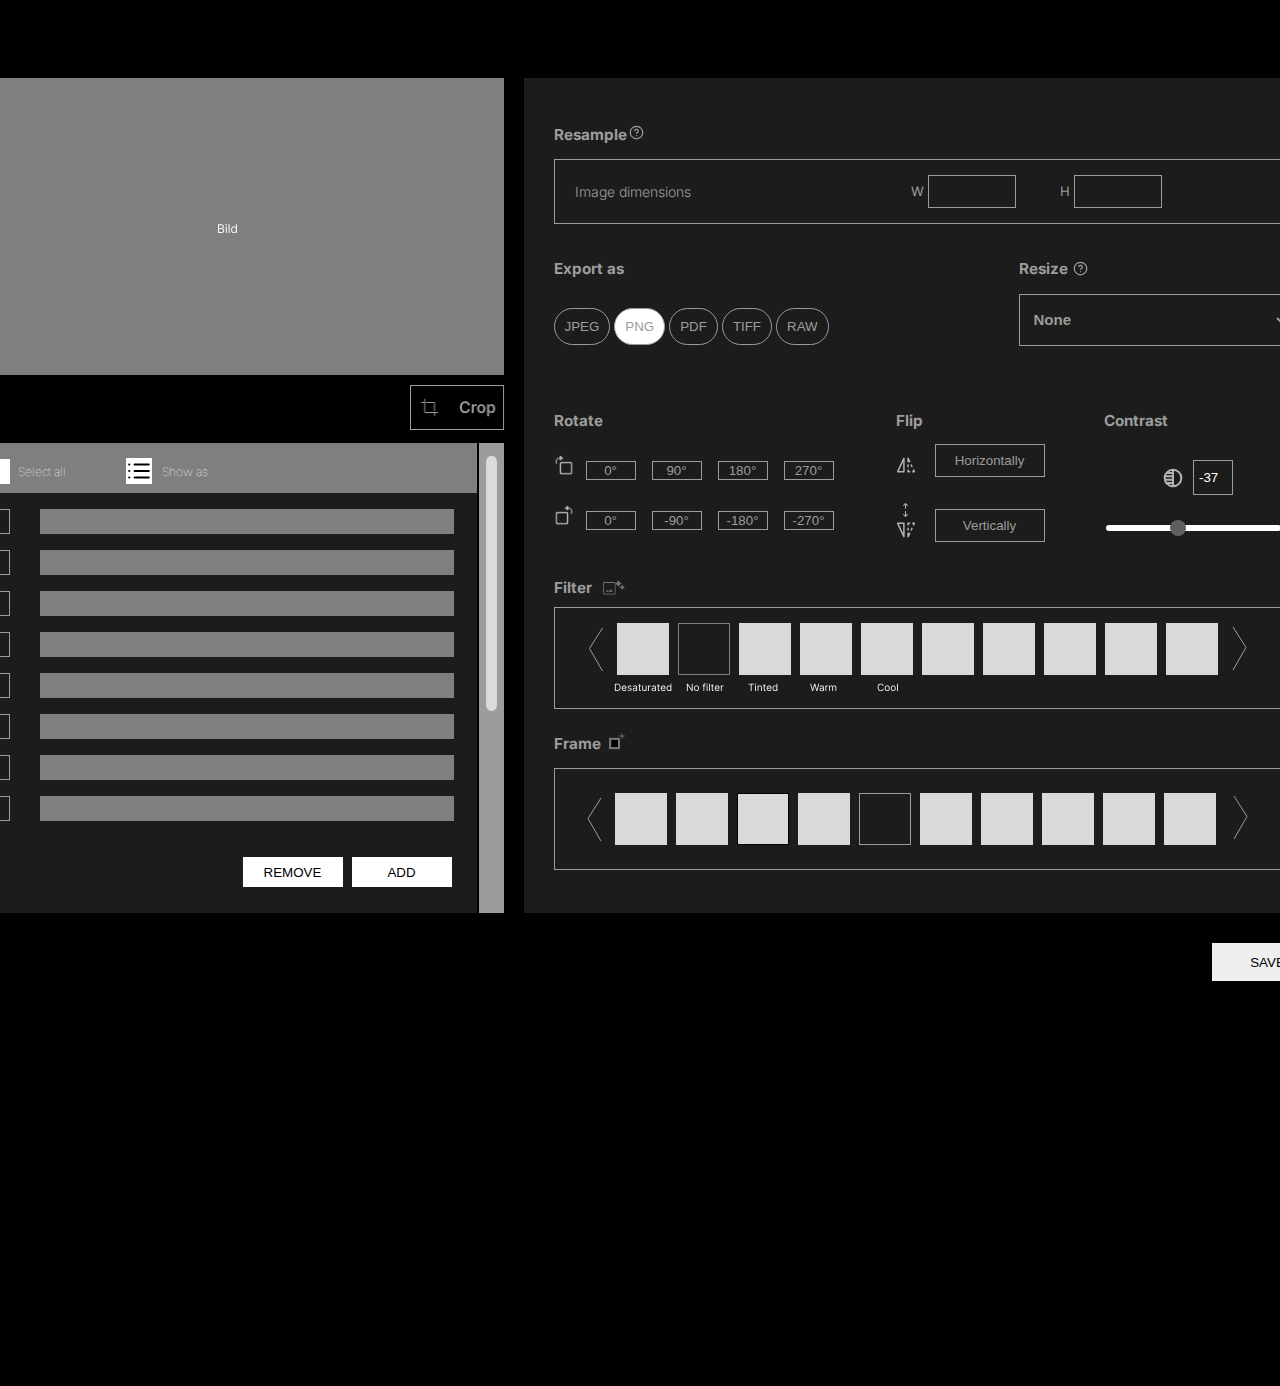
<file: site/index.html>
<!DOCTYPE html>
<html lang="en">

<head>
    <meta charset="UTF-8">
    <meta name="viewport" content="width=device-width, initial-scale=1.0">
    <title>PhotoEditor</title>
    <link rel="stylesheet" href="css/photoeditor.css">
    <link href="https://fonts.googleapis.com/css2?family=Inter:wght@400&display=swap" rel="stylesheet">
</head>

<body>
    <main class="container">
        <div class="panels">
            <section class="left-panel">
                <div class="picture-preview-box">
                    <img src="assets/image.png" alt="Image preview">
                </div>

                <img id="crop-icon" src="assets/crop.png" alt="Crop Icon">

                <div class="file-options">
                    <label>
                        <input type="checkbox" class="select-all-checkbox">
                    </label>
                    <p class="select-all">Select all</p>
                    <svg width="24" height="24" viewBox="0 0 24 24" fill="none" xmlns="http://www.w3.org/2000/svg"
                        class="show-as-b">
                        <path d="M8 6H21" stroke="black" stroke-width="2" stroke-linecap="round"
                            stroke-linejoin="round" />
                        <path d="M8 12H21" stroke="black" stroke-width="2" stroke-linecap="round"
                            stroke-linejoin="round" />
                        <path d="M8 18H21" stroke="black" stroke-width="2" stroke-linecap="round"
                            stroke-linejoin="round" />
                        <path d="M3 6H3.01" stroke="black" stroke-width="2" stroke-linecap="round"
                            stroke-linejoin="round" />
                        <path d="M3 12H3.01" stroke="black" stroke-width="2" stroke-linecap="round"
                            stroke-linejoin="round" />
                        <path d="M3 18H3.01" stroke="black" stroke-width="2" stroke-linecap="round"
                            stroke-linejoin="round" />
                    </svg>

                    <p class="show-as-p">Show as</p>
                </div>

                <div class="file-manager-box">
                    <ul class="file-list">
                        <li><label><input class="file-checkbox" type="checkbox" name="option1"><span
                                    class="file-placeholder"></span></label></li>
                        <li><label><input class="file-checkbox" type="checkbox" name="option2"><span
                                    class="file-placeholder"></span></label></li>
                        <li><label><input class="file-checkbox" type="checkbox" name="option3"><span
                                    class="file-placeholder"></span></label></li>
                        <li><label><input class="file-checkbox" type="checkbox" name="option4"><span
                                    class="file-placeholder"></span></label></li>
                        <li><label><input class="file-checkbox" type="checkbox" name="option5"><span
                                    class="file-placeholder"></span></label></li>
                        <li><label><input class="file-checkbox" type="checkbox" name="option6"><span
                                    class="file-placeholder"></span></label></li>
                        <li><label><input class="file-checkbox" type="checkbox" name="option7"><span
                                    class="file-placeholder"></span></label></li>
                        <li><label><input class="file-checkbox" type="checkbox" name="option8"><span
                                    class="file-placeholder"></span></label></li>
                    </ul>
                    <div class="file-controls">
                        <button>REMOVE</button>
                        <button>ADD</button>
                    </div>
                </div>
                <img src="assets/slide.png" alt="scrollbar" class="scroll">
            </section>

            <section class="right-panel">
                <div class="tools">
                    <div class="row1">
                        <div class="resample">
                            <h3>Resample</h3>
                            <svg width="12" height="12" viewBox="0 0 12 12" fill="none"
                                xmlns="http://www.w3.org/2000/svg" class="resample-hover">
                                <path
                                    d="M4.545 4.5C4.66255 4.16583 4.89458 3.88405 5.19998 3.70457C5.50538 3.52508 5.86445 3.45947 6.21359 3.51936C6.56273 3.57924 6.87941 3.76076 7.10754 4.03176C7.33567 4.30277 7.46053 4.64576 7.46 5C7.46 6 5.96 6.5 5.96 6.5M6 8.5H6.00549M11 6C11 8.76142 8.76142 11 6 11C3.23858 11 1 8.76142 1 6C1 3.23858 3.23858 1 6 1C8.76142 1 11 3.23858 11 6Z"
                                    stroke="#9C9C9C" stroke-linecap="round" stroke-linejoin="round" />
                            </svg>
                        </div>
                        <div class="resample-dimensions">
                            <p>Image dimensions</p>
                            <form action="#">
                                <label for="width">W</label>
                                <input type="text" id="width" name="width" class="resample-input">
                                <label for="height">H</label>
                                <input type="text" id="height" name="height" class="resample-input">
                            </form>
                        </div>
                    </div>
                    <div class="row2">
                        <div class="export">
                            <h3>Export as</h3>
                            <button class="image-format">JPEG</button>
                            <button class="png-format">PNG</button>
                            <button class="image-format">PDF</button>
                            <button class="image-format">TIFF</button>
                            <button class="image-format">RAW</button>
                        </div>
                        <div class="resize">
                            <div class="resize1">
                                <h3>Resize</h3>
                                <svg width="12" height="12" viewBox="0 0 12 12" fill="none"
                                    xmlns="http://www.w3.org/2000/svg" class="resize-hover">
                                    <path
                                        d="M4.545 4.5C4.66255 4.16583 4.89458 3.88405 5.19998 3.70457C5.50538 3.52508 5.86445 3.45947 6.21359 3.51936C6.56273 3.57924 6.87941 3.76076 7.10754 4.03176C7.33567 4.30277 7.46053 4.64576 7.46 5C7.46 6 5.96 6.5 5.96 6.5M6 8.5H6.00549M11 6C11 8.76142 8.76142 11 6 11C3.23858 11 1 8.76142 1 6C1 3.23858 3.23858 1 6 1C8.76142 1 11 3.23858 11 6Z"
                                        stroke="#9C9C9C" stroke-linecap="round" stroke-linejoin="round" />
                                </svg>
                            </div>
                            <label for="resize-drop"></label><select id="resize-drop" name="resize-drop"
                                class="resize-drop">
                                <option value="none">None</option>
                                <option value="value-1">value-1</option>
                                <option value="value-2">value-2</option>
                                <option value="value-3">value-3</option>
                                <option value="value-4">value-4</option>
                            </select>
                        </div>
                    </div>
                    <div class="row3">
                        <div class="rotate">
                            <h3>Rotate</h3>
                            <img src="assets/rotate.png" alt="rotate" class="rotate-icon1">
                            <button class="rotate-button">0&deg;</button>
                            <button class="rotate-button">90&deg;</button>
                            <button class="rotate-button">180&deg;</button>
                            <button class="rotate-button">270&deg;</button>
                            <br>
                            <img src="assets/rotate.png" alt="rotate" class="rotate-icon">
                            <button class="rotate-button">0&deg;</button>
                            <button class="rotate-button">-90&deg;</button>
                            <button class="rotate-button">-180&deg;</button>
                            <button class="rotate-button">-270&deg;</button>
                        </div>
                        <div class="flip">
                            <h3>Flip</h3>
                            <div class="flip-tools">
                                <svg width="20" height="20" viewBox="0 0 20 20" fill="none"
                                    xmlns="http://www.w3.org/2000/svg" class="flip-icon1">
                                    <path
                                        d="M16.7709 16.6667H18.3334L17.5525 15M13.6459 16.6667H12.0834V15M12.0834 9.99999V11.6667M15.2084 9.99999L15.99 11.6667M13.6459 6.66666L12.0834 3.33333V6.66666M7.91669 16.6667H1.66669L7.91669 3.33333V16.6667Z"
                                        stroke="#B3B3B3" stroke-width="1.5" stroke-linecap="round"
                                        stroke-linejoin="round" />
                                </svg>

                                <button class="flip-button">Horizontally</button>
                                <svg width="20" height="38" viewBox="0 0 20 38" fill="none"
                                    xmlns="http://www.w3.org/2000/svg" class="flip-double-icon">
                                    <path
                                        d="M16.7709 21.3333H18.3334L17.5525 23M13.6459 21.3333H12.0834V23M12.0834 28V26.3333M15.2084 28L15.99 26.3333M13.6459 31.3333L12.0834 34.6667V31.3333M7.91669 21.3333H1.66669L7.91669 34.6667V21.3333Z"
                                        stroke="#B3B3B3" stroke-width="1.5" stroke-linecap="round"
                                        stroke-linejoin="round" />
                                    <path
                                        d="M11.854 3.85401C11.8076 3.90057 11.7524 3.93751 11.6917 3.96272C11.6309 3.98793 11.5658 4.0009 11.5 4.0009C11.4343 4.0009 11.3691 3.98793 11.3084 3.96272C11.2476 3.93751 11.1925 3.90057 11.146 3.85401L10 2.70701L10 6.50001C10 6.63262 9.94734 6.75979 9.85357 6.85356C9.75981 6.94733 9.63263 7.00001 9.50002 7.00001C9.36741 7.00001 9.24024 6.94733 9.14647 6.85356C9.0527 6.75979 9.00002 6.63262 9.00002 6.50001L9.00002 2.70701L7.85402 3.85401C7.76014 3.9479 7.6328 4.00064 7.50002 4.00064C7.36725 4.00064 7.23991 3.9479 7.14602 3.85401C7.05213 3.76012 6.99939 3.63278 6.99939 3.50001C6.99939 3.36723 7.05213 3.2399 7.14602 3.14601L9.14602 1.14601C9.19247 1.09945 9.24764 1.0625 9.30839 1.0373C9.36913 1.01209 9.43425 0.999115 9.50002 0.999115C9.56579 0.999115 9.63091 1.01209 9.69166 1.0373C9.7524 1.0625 9.80758 1.09945 9.85402 1.14601L11.854 3.14601C11.9006 3.19245 11.9375 3.24763 11.9627 3.30838C11.9879 3.36912 12.0009 3.43424 12.0009 3.50001C12.0009 3.56578 11.9879 3.6309 11.9627 3.69164C11.9375 3.75239 11.9006 3.80756 11.854 3.85401ZM11.854 12.146C11.9006 12.1925 11.9375 12.2476 11.9627 12.3084C11.9879 12.3691 12.0009 12.4342 12.0009 12.5C12.0009 12.5658 11.9879 12.6309 11.9627 12.6916C11.9375 12.7524 11.9006 12.8076 11.854 12.854L9.85402 14.854C9.80758 14.9006 9.7524 14.9375 9.69166 14.9627C9.63091 14.9879 9.56579 15.0009 9.50002 15.0009C9.43425 15.0009 9.36913 14.9879 9.30839 14.9627C9.24764 14.9375 9.19247 14.9006 9.14602 14.854L7.14602 12.854C7.05213 12.7601 6.99939 12.6328 6.99939 12.5C6.99939 12.3672 7.05213 12.2399 7.14602 12.146C7.23991 12.0521 7.36725 11.9994 7.50002 11.9994C7.6328 11.9994 7.76013 12.0521 7.85402 12.146L9.00002 13.293L9.00002 9.50001C9.00002 9.3674 9.0527 9.24022 9.14647 9.14645C9.24024 9.05269 9.36741 9.00001 9.50002 9.00001C9.63263 9.00001 9.75981 9.05269 9.85357 9.14645C9.94734 9.24022 10 9.3674 10 9.50001L10 13.293L11.146 12.146C11.1925 12.0994 11.2476 12.0625 11.3084 12.0373C11.3691 12.0121 11.4343 11.9991 11.5 11.9991C11.5658 11.9991 11.6309 12.0121 11.6917 12.0373C11.7524 12.0625 11.8076 12.0994 11.854 12.146Z"
                                        fill="#B3B3B3" />
                                </svg>
                                <button class="flip-button">Vertically</button>
                            </div>
                        </div>
                        <div class="contrast">
                            <h3>Contrast</h3>
                            <div class="contrast2">
                                <svg width="20" height="20" viewBox="0 0 20 20" fill="none"
                                    xmlns="http://www.w3.org/2000/svg">
                                    <path
                                        d="M10 1.66667C5.39752 1.66667 1.66669 5.39751 1.66669 10C1.66669 14.6025 5.39752 18.3333 10 18.3333V1.66667Z"
                                        stroke="#B3B3B3" stroke-width="2" stroke-linecap="round"
                                        stroke-linejoin="round" />
                                    <path
                                        d="M10 1.66667C14.6025 1.66667 18.3333 5.39751 18.3333 10C18.3333 14.6025 14.6025 18.3333 10 18.3333V1.66667Z"
                                        stroke="#B3B3B3" stroke-width="2" stroke-linejoin="round" />
                                    <path d="M10 15H3.75004M10 11.6667H2.08337M10 8.33333H2.08337M10 5H3.75004"
                                        stroke="#B3B3B3" stroke-width="2" stroke-linecap="round"
                                        stroke-linejoin="round" />
                                </svg>
                                <label for="value"></label><input type="text" id="value" name="contrast" value="-37"
                                    class="slider-input">
                            </div>
                            <label>
                                <input type="range" min="-200" max="200" value="-37" class="slider">
                            </label>
                        </div>
                    </div>
                    <div class="filter">
                        <div class="filter-header">
                            <h3>Filter</h3>
                            <svg width="26" height="19" viewBox="0 0 26 19" fill="none"
                                xmlns="http://www.w3.org/2000/svg">
                                <path
                                    d="M18.0255 7.44085C18.1437 7.52519 18.2854 7.57046 18.4306 7.57033C18.5758 7.57019 18.7174 7.52465 18.8354 7.44009C18.9535 7.35187 19.0432 7.23112 19.0936 7.09265L19.3562 6.28498C19.4192 6.0947 19.5258 5.92176 19.6675 5.77996C19.8092 5.63815 19.982 5.53141 20.1722 5.46823L20.9943 5.20103C21.1321 5.15158 21.251 5.06006 21.334 4.9394C21.417 4.81874 21.46 4.67504 21.4569 4.52861C21.4538 4.38219 21.4048 4.24044 21.3167 4.12339C21.2287 4.00635 21.1061 3.91994 20.9663 3.87636L20.1571 3.61445C19.9667 3.55155 19.7936 3.44501 19.6516 3.30333C19.5097 3.16166 19.4028 2.98877 19.3396 2.79846L19.0724 1.97792C19.0239 1.84242 18.9346 1.72527 18.8168 1.64259C18.699 1.5599 18.5585 1.51574 18.4146 1.51618C18.2686 1.51556 18.1261 1.56083 18.0073 1.64558C17.8884 1.73034 17.7992 1.8503 17.7522 1.98852L17.4828 2.8136C17.4195 2.99826 17.3153 3.16623 17.1779 3.30492C17.0405 3.4436 16.8735 3.54942 16.6895 3.61445L15.8689 3.88014C15.7319 3.92859 15.6133 4.01858 15.5298 4.1376C15.4463 4.25661 15.402 4.39871 15.4031 4.54409C15.4042 4.68947 15.4506 4.8309 15.5359 4.94865C15.6211 5.06641 15.741 5.15463 15.8788 5.20103L16.6865 5.46369C16.8771 5.5274 17.0504 5.63465 17.1924 5.77694C17.3344 5.91924 17.4414 6.09266 17.5047 6.28347L17.7712 7.10098C17.8189 7.23723 17.9082 7.35607 18.0263 7.44009M21.864 10.4838C21.9666 10.5567 22.0894 10.5959 22.2152 10.5958C22.3423 10.5945 22.4659 10.5538 22.5688 10.4792C22.6718 10.4046 22.749 10.2999 22.7898 10.1795L22.9775 9.6027C23.0176 9.48311 23.0857 9.37335 23.1743 9.28403C23.2629 9.19471 23.3726 9.12734 23.4922 9.08798L24.0766 8.89722C24.1975 8.85578 24.3021 8.77717 24.3756 8.67263C24.4491 8.5681 24.4876 8.443 24.4857 8.31524C24.4837 8.18748 24.4414 8.06361 24.3648 7.96135C24.2882 7.85908 24.1812 7.78367 24.0592 7.7459L23.4809 7.55742C23.3613 7.51736 23.2526 7.4502 23.1633 7.36116C23.074 7.27213 23.0065 7.16365 22.9661 7.0442L22.7754 6.45832C22.7343 6.338 22.6565 6.23365 22.5528 6.16005C22.4492 6.08645 22.325 6.04734 22.1979 6.04826C22.0707 6.04919 21.9471 6.09009 21.8445 6.16518C21.742 6.24028 21.6656 6.34575 21.6263 6.46665L21.4394 7.04345C21.4008 7.16203 21.3354 7.2701 21.2482 7.35925C21.161 7.4484 21.0544 7.51622 20.9367 7.55742L20.3494 7.74893C20.2604 7.77984 20.18 7.83106 20.1143 7.89851C20.0486 7.96596 19.9996 8.0478 19.9711 8.13751C19.9426 8.22722 19.9354 8.32235 19.9501 8.41533C19.9647 8.50832 20.0009 8.5966 20.0557 8.67317C20.1306 8.77914 20.2366 8.85862 20.3584 8.90025L20.936 9.08722C21.056 9.12765 21.1649 9.1954 21.2542 9.28512C21.3435 9.37483 21.4108 9.48407 21.4507 9.60422L21.6422 10.1901C21.6837 10.3085 21.7609 10.4112 21.8633 10.4838"
                                    fill="#757575" />
                                <path
                                    d="M4.3641 15.5417C4.00613 15.5417 3.70747 15.422 3.46813 15.1826C3.22879 14.9433 3.10886 14.6444 3.10834 14.2859V4.3641C3.10834 4.00613 3.22827 3.70747 3.46813 3.46813C3.70799 3.22879 4.00665 3.10886 4.3641 3.10834H14.2867C14.6441 3.10834 14.9428 3.22827 15.1826 3.46813C15.4225 3.70799 15.5422 4.00665 15.5417 4.3641V14.2867C15.5417 14.6441 15.422 14.9428 15.1826 15.1826C14.9433 15.4225 14.6444 15.5422 14.2859 15.5417H4.3641ZM4.3641 14.7646H14.2867C14.4058 14.7646 14.5154 14.7148 14.6154 14.6154C14.7154 14.5159 14.7651 14.4061 14.7646 14.2859V4.3641C14.7646 4.24443 14.7148 4.1346 14.6154 4.03462C14.5159 3.93464 14.4061 3.8849 14.2859 3.88542H4.3641C4.24443 3.88542 4.1346 3.93515 4.03462 4.03462C3.93464 4.13409 3.8849 4.24391 3.88542 4.3641V14.2867C3.88542 14.4058 3.93515 14.5154 4.03462 14.6154C4.13409 14.7154 4.24365 14.7651 4.36333 14.7646M5.82813 12.8219H12.9415L10.7447 9.89227L8.71266 12.4629L7.35276 10.8193L5.82813 12.8219Z"
                                    fill="#757575" />
                            </svg>
                        </div>
                        <div class="filter-toolbox">
                            <svg width="659" height="69" viewBox="0 0 659 69" fill="none"
                                xmlns="http://www.w3.org/2000/svg">
                                <rect x="29" width="52" height="52" fill="#D9D9D9" />
                                <rect x="273" width="52" height="52" fill="#D9D9D9" />
                                <rect x="334" width="52" height="52" fill="#D9D9D9" />
                                <rect x="151" width="52" height="52" fill="#D9D9D9" />
                                <rect x="395" width="52" height="52" fill="#D9D9D9" />
                                <rect x="517" width="52" height="52" fill="#D9D9D9" />
                                <rect x="212" width="52" height="52" fill="#D9D9D9" />
                                <rect x="456" width="52" height="52" fill="#D9D9D9" />
                                <rect x="578" width="52" height="52" fill="#D9D9D9" />
                                <rect x="90.5" y="0.5" width="51" height="51" stroke="#7F7F7F" />
                                <path d="M14.5 5L1.5 25.5L14.5 48" stroke="#9C9C9C" />
                                <path d="M645 4L658 24.5L645 47" stroke="#9C9C9C" />
                                <path
                                    d="M29.125 68H26.8807V60.7273H29.2244C29.9299 60.7273 30.5336 60.8729 31.0355 61.1641C31.5374 61.4529 31.9221 61.8684 32.1896 62.4105C32.4571 62.9503 32.5909 63.5966 32.5909 64.3494C32.5909 65.107 32.456 65.7592 32.1861 66.3061C31.9162 66.8506 31.5232 67.2696 31.0071 67.5632C30.491 67.8544 29.8636 68 29.125 68ZM27.7614 67.2188H29.0682C29.6695 67.2188 30.1679 67.1027 30.5632 66.8707C30.9586 66.6387 31.2533 66.3085 31.4474 65.88C31.6416 65.4515 31.7386 64.9413 31.7386 64.3494C31.7386 63.7623 31.6428 63.2569 31.451 62.8331C31.2592 62.407 30.9728 62.0803 30.5916 61.853C30.2105 61.6233 29.7358 61.5085 29.1676 61.5085H27.7614V67.2188ZM36.2415 68.1136C35.7159 68.1136 35.2625 67.9976 34.8814 67.7656C34.5026 67.5312 34.2102 67.2045 34.0043 66.7855C33.8007 66.3641 33.6989 65.8741 33.6989 65.3153C33.6989 64.7566 33.8007 64.2642 34.0043 63.8381C34.2102 63.4096 34.4967 63.0758 34.8636 62.8366C35.233 62.5952 35.6638 62.4744 36.1562 62.4744C36.4403 62.4744 36.7209 62.5218 36.9979 62.6165C37.2749 62.7112 37.527 62.8651 37.7543 63.0781C37.9815 63.2888 38.1626 63.5682 38.2976 63.9162C38.4325 64.2642 38.5 64.6927 38.5 65.2017V65.5568H34.2955V64.8324H37.6477C37.6477 64.5246 37.5862 64.25 37.4631 64.0085C37.3423 63.767 37.1695 63.5765 36.9446 63.4368C36.7221 63.2971 36.4593 63.2273 36.1562 63.2273C35.8224 63.2273 35.5336 63.3101 35.2898 63.4759C35.0483 63.6392 34.8625 63.8523 34.7322 64.1151C34.602 64.3778 34.5369 64.6596 34.5369 64.9602V65.4432C34.5369 65.8551 34.608 66.2043 34.75 66.4908C34.8944 66.7749 35.0945 66.9915 35.3501 67.1406C35.6058 67.2874 35.9029 67.3608 36.2415 67.3608C36.4616 67.3608 36.6605 67.33 36.8381 67.2685C37.018 67.2045 37.1731 67.1098 37.3033 66.9844C37.4335 66.8565 37.5341 66.6979 37.6051 66.5085L38.4148 66.7358C38.3295 67.0104 38.1863 67.2519 37.9851 67.4602C37.7839 67.6662 37.5353 67.8272 37.2393 67.9432C36.9434 68.0568 36.6108 68.1136 36.2415 68.1136ZM43.6385 63.767L42.8857 63.9801C42.8383 63.8546 42.7685 63.7327 42.6761 63.6143C42.5862 63.4936 42.4631 63.3942 42.3068 63.3161C42.1506 63.2379 41.9505 63.1989 41.7067 63.1989C41.3729 63.1989 41.0947 63.2758 40.8722 63.4297C40.652 63.5812 40.5419 63.7741 40.5419 64.0085C40.5419 64.2169 40.6177 64.3814 40.7692 64.5021C40.9207 64.6229 41.1574 64.7235 41.4794 64.804L42.2891 65.0028C42.7768 65.1212 43.1402 65.3023 43.3793 65.5462C43.6184 65.7876 43.7379 66.099 43.7379 66.4801C43.7379 66.7926 43.648 67.072 43.468 67.3182C43.2905 67.5644 43.0419 67.7585 42.7223 67.9006C42.4027 68.0426 42.031 68.1136 41.6072 68.1136C41.0509 68.1136 40.5904 67.9929 40.2259 67.7514C39.8613 67.5099 39.6304 67.1572 39.5334 66.6932L40.3288 66.4943C40.4046 66.7879 40.5478 67.008 40.7585 67.1548C40.9716 67.3016 41.2498 67.375 41.593 67.375C41.9837 67.375 42.2938 67.2921 42.5234 67.1264C42.7554 66.9583 42.8714 66.7571 42.8714 66.5227C42.8714 66.3333 42.8052 66.1747 42.6726 66.0469C42.54 65.9167 42.3364 65.8196 42.0618 65.7557L41.1527 65.5426C40.6532 65.4242 40.2862 65.2408 40.0518 64.9922C39.8198 64.7412 39.7038 64.4276 39.7038 64.0511C39.7038 63.7434 39.7902 63.4711 39.9631 63.2344C40.1383 62.9976 40.3762 62.8118 40.6768 62.6768C40.9799 62.5419 41.3232 62.4744 41.7067 62.4744C42.2464 62.4744 42.6702 62.5928 42.978 62.8295C43.2881 63.0663 43.5083 63.3788 43.6385 63.767ZM46.6046 68.1278C46.2589 68.1278 45.9453 68.0627 45.6635 67.9325C45.3818 67.8 45.1581 67.6094 44.9924 67.3608C44.8266 67.1098 44.7438 66.8068 44.7438 66.4517C44.7438 66.1392 44.8053 65.8859 44.9284 65.6918C45.0516 65.4953 45.2161 65.3414 45.4221 65.2301C45.628 65.1188 45.8553 65.036 46.1039 64.9815C46.3548 64.9247 46.6069 64.8797 46.8603 64.8466C47.1917 64.804 47.4604 64.772 47.6664 64.7507C47.8747 64.727 48.0262 64.688 48.1209 64.6335C48.218 64.5791 48.2665 64.4844 48.2665 64.3494V64.321C48.2665 63.9706 48.1706 63.6984 47.9789 63.5043C47.7895 63.3101 47.5018 63.2131 47.1159 63.2131C46.7158 63.2131 46.4022 63.3007 46.1749 63.4759C45.9476 63.651 45.7878 63.8381 45.6955 64.0369L44.9 63.7528C45.0421 63.4214 45.2315 63.1634 45.4682 62.9787C45.7073 62.7917 45.9677 62.6615 46.2495 62.5881C46.5336 62.5123 46.8129 62.4744 47.0875 62.4744C47.2627 62.4744 47.464 62.4957 47.6912 62.5384C47.9209 62.5786 48.1422 62.6626 48.3553 62.7905C48.5707 62.9183 48.7495 63.1113 48.8915 63.3693C49.0336 63.6274 49.1046 63.973 49.1046 64.4062V68H48.2665V67.2614H48.2239C48.1671 67.3797 48.0724 67.5064 47.9398 67.6413C47.8072 67.7763 47.6309 67.8911 47.4107 67.9858C47.1905 68.0805 46.9218 68.1278 46.6046 68.1278ZM46.7324 67.375C47.0639 67.375 47.3432 67.3099 47.5705 67.1797C47.8001 67.0495 47.973 66.8814 48.089 66.6754C48.2073 66.4695 48.2665 66.2528 48.2665 66.0256V65.2585C48.231 65.3011 48.1529 65.3402 48.0321 65.3757C47.9138 65.4089 47.7765 65.4384 47.6202 65.4645C47.4663 65.4882 47.316 65.5095 47.1692 65.5284C47.0248 65.545 46.9076 65.5592 46.8176 65.571C46.5998 65.5994 46.3962 65.6456 46.2069 65.7095C46.0198 65.7711 45.8683 65.8646 45.7523 65.9901C45.6387 66.1132 45.5819 66.2812 45.5819 66.4943C45.5819 66.7855 45.6896 67.0057 45.905 67.1548C46.1228 67.3016 46.3986 67.375 46.7324 67.375ZM53.0064 62.5455V63.2557H50.1797V62.5455H53.0064ZM51.0036 61.2386H51.8416V66.4375C51.8416 66.6742 51.8759 66.8518 51.9446 66.9702C52.0156 67.0862 52.1056 67.1643 52.2145 67.2045C52.3258 67.2424 52.4429 67.2614 52.5661 67.2614C52.6584 67.2614 52.7341 67.2566 52.7933 67.2472C52.8525 67.2353 52.8999 67.2259 52.9354 67.2188L53.1058 67.9716C53.049 67.9929 52.9697 68.0142 52.8679 68.0355C52.7661 68.0592 52.6371 68.071 52.4808 68.071C52.2441 68.071 52.0121 68.0201 51.7848 67.9183C51.5599 67.8165 51.3729 67.6615 51.2237 67.4531C51.0769 67.2448 51.0036 66.982 51.0036 66.6648V61.2386ZM57.7045 65.7699V62.5455H58.5426V68H57.7045V67.0767H57.6477C57.5199 67.3537 57.321 67.5893 57.0511 67.7834C56.7813 67.9751 56.4403 68.071 56.0284 68.071C55.6875 68.071 55.3845 67.9964 55.1193 67.8473C54.8542 67.6958 54.6458 67.4685 54.4943 67.1655C54.3428 66.8601 54.267 66.4754 54.267 66.0114V62.5455H55.1051V65.9545C55.1051 66.3523 55.2164 66.6695 55.4389 66.9062C55.6638 67.143 55.9503 67.2614 56.2983 67.2614C56.5066 67.2614 56.7185 67.2081 56.9339 67.1016C57.1518 66.995 57.334 66.8317 57.4808 66.6115C57.63 66.3913 57.7045 66.1108 57.7045 65.7699ZM60.0776 68V62.5455H60.8873V63.3693H60.9441C61.0435 63.0994 61.2234 62.8804 61.4838 62.7124C61.7443 62.5443 62.0378 62.4602 62.3645 62.4602C62.4261 62.4602 62.503 62.4614 62.5953 62.4638C62.6877 62.4661 62.7575 62.4697 62.8049 62.4744V63.3267C62.7765 63.3196 62.7114 63.3089 62.6096 63.2947C62.5101 63.2782 62.4048 63.2699 62.2935 63.2699C62.0284 63.2699 61.7916 63.3255 61.5833 63.4368C61.3773 63.5457 61.214 63.6972 61.0932 63.8913C60.9748 64.0831 60.9157 64.3021 60.9157 64.5483V68H60.0776ZM65.4034 68.1278C65.0578 68.1278 64.7441 68.0627 64.4624 67.9325C64.1806 67.8 63.9569 67.6094 63.7912 67.3608C63.6255 67.1098 63.5426 66.8068 63.5426 66.4517C63.5426 66.1392 63.6042 65.8859 63.7273 65.6918C63.8504 65.4953 64.0149 65.3414 64.2209 65.2301C64.4268 65.1188 64.6541 65.036 64.9027 64.9815C65.1536 64.9247 65.4058 64.8797 65.6591 64.8466C65.9905 64.804 66.2592 64.772 66.4652 64.7507C66.6735 64.727 66.825 64.688 66.9197 64.6335C67.0168 64.5791 67.0653 64.4844 67.0653 64.3494V64.321C67.0653 63.9706 66.9695 63.6984 66.7777 63.5043C66.5883 63.3101 66.3007 63.2131 65.9148 63.2131C65.5147 63.2131 65.201 63.3007 64.9737 63.4759C64.7464 63.651 64.5866 63.8381 64.4943 64.0369L63.6989 63.7528C63.8409 63.4214 64.0303 63.1634 64.267 62.9787C64.5062 62.7917 64.7666 62.6615 65.0483 62.5881C65.3324 62.5123 65.6117 62.4744 65.8864 62.4744C66.0616 62.4744 66.2628 62.4957 66.4901 62.5384C66.7197 62.5786 66.9411 62.6626 67.1541 62.7905C67.3696 62.9183 67.5483 63.1113 67.6903 63.3693C67.8324 63.6274 67.9034 63.973 67.9034 64.4062V68H67.0653V67.2614H67.0227C66.9659 67.3797 66.8712 67.5064 66.7386 67.6413C66.6061 67.7763 66.4297 67.8911 66.2095 67.9858C65.9893 68.0805 65.7206 68.1278 65.4034 68.1278ZM65.5312 67.375C65.8627 67.375 66.142 67.3099 66.3693 67.1797C66.599 67.0495 66.7718 66.8814 66.8878 66.6754C67.0062 66.4695 67.0653 66.2528 67.0653 66.0256V65.2585C67.0298 65.3011 66.9517 65.3402 66.831 65.3757C66.7126 65.4089 66.5753 65.4384 66.419 65.4645C66.2652 65.4882 66.1148 65.5095 65.968 65.5284C65.8236 65.545 65.7064 65.5592 65.6165 65.571C65.3987 65.5994 65.1951 65.6456 65.0057 65.7095C64.8187 65.7711 64.6671 65.8646 64.5511 65.9901C64.4375 66.1132 64.3807 66.2812 64.3807 66.4943C64.3807 66.7855 64.4884 67.0057 64.7038 67.1548C64.9216 67.3016 65.1974 67.375 65.5312 67.375ZM71.8052 62.5455V63.2557H68.9785V62.5455H71.8052ZM69.8024 61.2386H70.6404V66.4375C70.6404 66.6742 70.6748 66.8518 70.7434 66.9702C70.8145 67.0862 70.9044 67.1643 71.0133 67.2045C71.1246 67.2424 71.2418 67.2614 71.3649 67.2614C71.4572 67.2614 71.533 67.2566 71.5922 67.2472C71.6513 67.2353 71.6987 67.2259 71.7342 67.2188L71.9047 67.9716C71.8478 67.9929 71.7685 68.0142 71.6667 68.0355C71.5649 68.0592 71.4359 68.071 71.2797 68.071C71.0429 68.071 70.8109 68.0201 70.5836 67.9183C70.3587 67.8165 70.1717 67.6615 70.0225 67.4531C69.8758 67.2448 69.8024 66.982 69.8024 66.6648V61.2386ZM75.2942 68.1136C74.7686 68.1136 74.3153 67.9976 73.9341 67.7656C73.5553 67.5312 73.263 67.2045 73.057 66.7855C72.8534 66.3641 72.7516 65.8741 72.7516 65.3153C72.7516 64.7566 72.8534 64.2642 73.057 63.8381C73.263 63.4096 73.5494 63.0758 73.9164 62.8366C74.2857 62.5952 74.7166 62.4744 75.209 62.4744C75.4931 62.4744 75.7736 62.5218 76.0506 62.6165C76.3276 62.7112 76.5797 62.8651 76.807 63.0781C77.0343 63.2888 77.2154 63.5682 77.3503 63.9162C77.4853 64.2642 77.5527 64.6927 77.5527 65.2017V65.5568H73.3482V64.8324H76.7005C76.7005 64.5246 76.6389 64.25 76.5158 64.0085C76.3951 63.767 76.2222 63.5765 75.9973 63.4368C75.7748 63.2971 75.512 63.2273 75.209 63.2273C74.8752 63.2273 74.5864 63.3101 74.3425 63.4759C74.101 63.6392 73.9152 63.8523 73.785 64.1151C73.6548 64.3778 73.5897 64.6596 73.5897 64.9602V65.4432C73.5897 65.8551 73.6607 66.2043 73.8027 66.4908C73.9471 66.7749 74.1472 66.9915 74.4029 67.1406C74.6586 67.2874 74.9557 67.3608 75.2942 67.3608C75.5144 67.3608 75.7132 67.33 75.8908 67.2685C76.0707 67.2045 76.2258 67.1098 76.356 66.9844C76.4862 66.8565 76.5868 66.6979 76.6578 66.5085L77.4675 66.7358C77.3823 67.0104 77.2391 67.2519 77.0378 67.4602C76.8366 67.6662 76.588 67.8272 76.2921 67.9432C75.9962 68.0568 75.6635 68.1136 75.2942 68.1136ZM80.8873 68.1136C80.4327 68.1136 80.0314 67.9988 79.6834 67.7692C79.3354 67.5372 79.0632 67.2105 78.8667 66.7891C78.6702 66.3653 78.5719 65.8646 78.5719 65.2869C78.5719 64.714 78.6702 64.2169 78.8667 63.7955C79.0632 63.3741 79.3366 63.0485 79.687 62.8189C80.0373 62.5893 80.4422 62.4744 80.9015 62.4744C81.2566 62.4744 81.5371 62.5336 81.7431 62.652C81.9514 62.768 82.11 62.9006 82.2189 63.0497C82.3302 63.1965 82.4166 63.3172 82.4782 63.4119H82.5492V60.7273H83.3873V68H82.5776V67.1619H82.4782C82.4166 67.2614 82.329 67.3868 82.2154 67.5384C82.1017 67.6875 81.9396 67.8213 81.7289 67.9396C81.5182 68.0556 81.2376 68.1136 80.8873 68.1136ZM81.0009 67.3608C81.3371 67.3608 81.6212 67.2732 81.8532 67.098C82.0852 66.9205 82.2615 66.6754 82.3823 66.3629C82.503 66.0481 82.5634 65.6847 82.5634 65.2727C82.5634 64.8655 82.5042 64.5092 82.3858 64.2038C82.2675 63.8961 82.0923 63.657 81.8603 63.4865C81.6283 63.3137 81.3418 63.2273 81.0009 63.2273C80.6458 63.2273 80.3498 63.3184 80.1131 63.5007C79.8787 63.6806 79.7024 63.9257 79.584 64.2358C79.468 64.5436 79.41 64.8892 79.41 65.2727C79.41 65.661 79.4692 66.0137 79.5875 66.331C79.7083 66.6458 79.8858 66.8968 80.1202 67.0838C80.3569 67.2685 80.6505 67.3608 81.0009 67.3608Z"
                                    fill="white" />
                                <path
                                    d="M104.648 60.7273V68H103.795L99.8324 62.2898H99.7614V68H98.8807V60.7273H99.733L103.71 66.4517H103.781V60.7273H104.648ZM108.512 68.1136C108.02 68.1136 107.588 67.9964 107.216 67.7621C106.847 67.5277 106.558 67.1998 106.35 66.7784C106.144 66.357 106.041 65.8646 106.041 65.3011C106.041 64.733 106.144 64.237 106.35 63.8132C106.558 63.3894 106.847 63.0604 107.216 62.826C107.588 62.5916 108.02 62.4744 108.512 62.4744C109.005 62.4744 109.436 62.5916 109.805 62.826C110.177 63.0604 110.465 63.3894 110.671 63.8132C110.88 64.237 110.984 64.733 110.984 65.3011C110.984 65.8646 110.88 66.357 110.671 66.7784C110.465 67.1998 110.177 67.5277 109.805 67.7621C109.436 67.9964 109.005 68.1136 108.512 68.1136ZM108.512 67.3608C108.886 67.3608 109.194 67.2649 109.436 67.0732C109.677 66.8814 109.856 66.6293 109.972 66.3168C110.088 66.0043 110.146 65.6657 110.146 65.3011C110.146 64.9366 110.088 64.5968 109.972 64.282C109.856 63.9671 109.677 63.7126 109.436 63.5185C109.194 63.3243 108.886 63.2273 108.512 63.2273C108.138 63.2273 107.83 63.3243 107.589 63.5185C107.347 63.7126 107.169 63.9671 107.053 64.282C106.937 64.5968 106.879 64.9366 106.879 65.3011C106.879 65.6657 106.937 66.0043 107.053 66.3168C107.169 66.6293 107.347 66.8814 107.589 67.0732C107.83 67.2649 108.138 67.3608 108.512 67.3608ZM117.505 62.5455V63.2557H114.564V62.5455H117.505ZM115.445 68V61.7926C115.445 61.4801 115.518 61.2197 115.665 61.0114C115.812 60.803 116.002 60.6468 116.237 60.5426C116.471 60.4384 116.719 60.3864 116.979 60.3864C117.185 60.3864 117.353 60.4029 117.483 60.4361C117.614 60.4692 117.711 60.5 117.775 60.5284L117.533 61.2528C117.49 61.2386 117.431 61.2209 117.355 61.1996C117.282 61.1783 117.185 61.1676 117.064 61.1676C116.787 61.1676 116.587 61.2375 116.464 61.3771C116.343 61.5168 116.283 61.7216 116.283 61.9915V68H115.445ZM118.679 68V62.5455H119.517V68H118.679ZM119.105 61.6364C118.942 61.6364 118.801 61.5807 118.683 61.4695C118.567 61.3582 118.509 61.2244 118.509 61.0682C118.509 60.9119 118.567 60.7782 118.683 60.6669C118.801 60.5556 118.942 60.5 119.105 60.5C119.269 60.5 119.408 60.5556 119.524 60.6669C119.643 60.7782 119.702 60.9119 119.702 61.0682C119.702 61.2244 119.643 61.3582 119.524 61.4695C119.408 61.5807 119.269 61.6364 119.105 61.6364ZM121.89 60.7273V68H121.052V60.7273H121.89ZM125.797 62.5455V63.2557H122.971V62.5455H125.797ZM123.795 61.2386H124.633V66.4375C124.633 66.6742 124.667 66.8518 124.736 66.9702C124.807 67.0862 124.897 67.1643 125.006 67.2045C125.117 67.2424 125.234 67.2614 125.357 67.2614C125.449 67.2614 125.525 67.2566 125.584 67.2472C125.644 67.2353 125.691 67.2259 125.726 67.2188L125.897 67.9716C125.84 67.9929 125.761 68.0142 125.659 68.0355C125.557 68.0592 125.428 68.071 125.272 68.071C125.035 68.071 124.803 68.0201 124.576 67.9183C124.351 67.8165 124.164 67.6615 124.015 67.4531C123.868 67.2448 123.795 66.982 123.795 66.6648V61.2386ZM129.286 68.1136C128.761 68.1136 128.307 67.9976 127.926 67.7656C127.548 67.5312 127.255 67.2045 127.049 66.7855C126.846 66.3641 126.744 65.8741 126.744 65.3153C126.744 64.7566 126.846 64.2642 127.049 63.8381C127.255 63.4096 127.542 63.0758 127.909 62.8366C128.278 62.5952 128.709 62.4744 129.201 62.4744C129.485 62.4744 129.766 62.5218 130.043 62.6165C130.32 62.7112 130.572 62.8651 130.799 63.0781C131.026 63.2888 131.208 63.5682 131.343 63.9162C131.477 64.2642 131.545 64.6927 131.545 65.2017V65.5568H127.34V64.8324H130.693C130.693 64.5246 130.631 64.25 130.508 64.0085C130.387 63.767 130.214 63.5765 129.99 63.4368C129.767 63.2971 129.504 63.2273 129.201 63.2273C128.867 63.2273 128.579 63.3101 128.335 63.4759C128.093 63.6392 127.907 63.8523 127.777 64.1151C127.647 64.3778 127.582 64.6596 127.582 64.9602V65.4432C127.582 65.8551 127.653 66.2043 127.795 66.4908C127.939 66.7749 128.139 66.9915 128.395 67.1406C128.651 67.2874 128.948 67.3608 129.286 67.3608C129.507 67.3608 129.705 67.33 129.883 67.2685C130.063 67.2045 130.218 67.1098 130.348 66.9844C130.478 66.8565 130.579 66.6979 130.65 66.5085L131.46 66.7358C131.374 67.0104 131.231 67.2519 131.03 67.4602C130.829 67.6662 130.58 67.8272 130.284 67.9432C129.988 68.0568 129.656 68.1136 129.286 68.1136ZM132.82 68V62.5455H133.629V63.3693H133.686C133.786 63.0994 133.966 62.8804 134.226 62.7124C134.486 62.5443 134.78 62.4602 135.107 62.4602C135.168 62.4602 135.245 62.4614 135.338 62.4638C135.43 62.4661 135.5 62.4697 135.547 62.4744V63.3267C135.519 63.3196 135.454 63.3089 135.352 63.2947C135.252 63.2782 135.147 63.2699 135.036 63.2699C134.771 63.2699 134.534 63.3255 134.325 63.4368C134.119 63.5457 133.956 63.6972 133.835 63.8913C133.717 64.0831 133.658 64.3021 133.658 64.5483V68H132.82Z"
                                    fill="white" />
                                <path
                                    d="M160.483 61.5085V60.7273H165.938V61.5085H163.651V68H162.77V61.5085H160.483ZM167.183 68V62.5455H168.021V68H167.183ZM167.609 61.6364C167.446 61.6364 167.305 61.5807 167.187 61.4695C167.071 61.3582 167.013 61.2244 167.013 61.0682C167.013 60.9119 167.071 60.7782 167.187 60.6669C167.305 60.5556 167.446 60.5 167.609 60.5C167.773 60.5 167.912 60.5556 168.028 60.6669C168.147 60.7782 168.206 60.9119 168.206 61.0682C168.206 61.2244 168.147 61.3582 168.028 61.4695C167.912 61.5807 167.773 61.6364 167.609 61.6364ZM170.394 64.7188V68H169.556V62.5455H170.366V63.3977H170.437C170.565 63.1207 170.759 62.8982 171.019 62.7301C171.28 62.5597 171.616 62.4744 172.028 62.4744C172.397 62.4744 172.72 62.5502 172.997 62.7017C173.274 62.8509 173.49 63.0781 173.643 63.3835C173.797 63.6866 173.874 64.0701 173.874 64.5341V68H173.036V64.5909C173.036 64.1624 172.925 63.8286 172.702 63.5895C172.48 63.348 172.174 63.2273 171.786 63.2273C171.519 63.2273 171.28 63.2853 171.069 63.4013C170.861 63.5173 170.696 63.6866 170.575 63.9091C170.455 64.1316 170.394 64.4015 170.394 64.7188ZM177.778 62.5455V63.2557H174.951V62.5455H177.778ZM175.775 61.2386H176.613V66.4375C176.613 66.6742 176.647 66.8518 176.716 66.9702C176.787 67.0862 176.877 67.1643 176.986 67.2045C177.097 67.2424 177.214 67.2614 177.338 67.2614C177.43 67.2614 177.506 67.2566 177.565 67.2472C177.624 67.2353 177.671 67.2259 177.707 67.2188L177.877 67.9716C177.82 67.9929 177.741 68.0142 177.639 68.0355C177.538 68.0592 177.409 68.071 177.252 68.071C177.016 68.071 176.784 68.0201 176.556 67.9183C176.331 67.8165 176.144 67.6615 175.995 67.4531C175.848 67.2448 175.775 66.982 175.775 66.6648V61.2386ZM181.267 68.1136C180.741 68.1136 180.288 67.9976 179.907 67.7656C179.528 67.5312 179.236 67.2045 179.03 66.7855C178.826 66.3641 178.724 65.8741 178.724 65.3153C178.724 64.7566 178.826 64.2642 179.03 63.8381C179.236 63.4096 179.522 63.0758 179.889 62.8366C180.258 62.5952 180.689 62.4744 181.182 62.4744C181.466 62.4744 181.746 62.5218 182.023 62.6165C182.3 62.7112 182.552 62.8651 182.78 63.0781C183.007 63.2888 183.188 63.5682 183.323 63.9162C183.458 64.2642 183.525 64.6927 183.525 65.2017V65.5568H179.321V64.8324H182.673C182.673 64.5246 182.612 64.25 182.488 64.0085C182.368 63.767 182.195 63.5765 181.97 63.4368C181.747 63.2971 181.485 63.2273 181.182 63.2273C180.848 63.2273 180.559 63.3101 180.315 63.4759C180.074 63.6392 179.888 63.8523 179.758 64.1151C179.627 64.3778 179.562 64.6596 179.562 64.9602V65.4432C179.562 65.8551 179.633 66.2043 179.775 66.4908C179.92 66.7749 180.12 66.9915 180.376 67.1406C180.631 67.2874 180.928 67.3608 181.267 67.3608C181.487 67.3608 181.686 67.33 181.863 67.2685C182.043 67.2045 182.198 67.1098 182.329 66.9844C182.459 66.8565 182.559 66.6979 182.631 66.5085L183.44 66.7358C183.355 67.0104 183.212 67.2519 183.01 67.4602C182.809 67.6662 182.561 67.8272 182.265 67.9432C181.969 68.0568 181.636 68.1136 181.267 68.1136ZM186.86 68.1136C186.405 68.1136 186.004 67.9988 185.656 67.7692C185.308 67.5372 185.036 67.2105 184.839 66.7891C184.643 66.3653 184.545 65.8646 184.545 65.2869C184.545 64.714 184.643 64.2169 184.839 63.7955C185.036 63.3741 185.309 63.0485 185.66 62.8189C186.01 62.5893 186.415 62.4744 186.874 62.4744C187.229 62.4744 187.51 62.5336 187.716 62.652C187.924 62.768 188.083 62.9006 188.192 63.0497C188.303 63.1965 188.389 63.3172 188.451 63.4119H188.522V60.7273H189.36V68H188.55V67.1619H188.451C188.389 67.2614 188.302 67.3868 188.188 67.5384C188.074 67.6875 187.912 67.8213 187.702 67.9396C187.491 68.0556 187.21 68.1136 186.86 68.1136ZM186.974 67.3608C187.31 67.3608 187.594 67.2732 187.826 67.098C188.058 66.9205 188.234 66.6754 188.355 66.3629C188.476 66.0481 188.536 65.6847 188.536 65.2727C188.536 64.8655 188.477 64.5092 188.358 64.2038C188.24 63.8961 188.065 63.657 187.833 63.4865C187.601 63.3137 187.314 63.2273 186.974 63.2273C186.618 63.2273 186.323 63.3184 186.086 63.5007C185.851 63.6806 185.675 63.9257 185.557 64.2358C185.441 64.5436 185.383 64.8892 185.383 65.2727C185.383 65.661 185.442 66.0137 185.56 66.331C185.681 66.6458 185.858 66.8968 186.093 67.0838C186.33 67.2685 186.623 67.3608 186.974 67.3608Z"
                                    fill="white" />
                                <path
                                    d="M224.202 68L222.213 60.7273H223.108L224.628 66.6506H224.699L226.247 60.7273H227.241L228.79 66.6506H228.861L230.381 60.7273H231.276L229.287 68H228.378L226.773 62.2045H226.716L225.111 68H224.202ZM233.357 68.1278C233.011 68.1278 232.697 68.0627 232.415 67.9325C232.134 67.8 231.91 67.6094 231.744 67.3608C231.579 67.1098 231.496 66.8068 231.496 66.4517C231.496 66.1392 231.557 65.8859 231.68 65.6918C231.804 65.4953 231.968 65.3414 232.174 65.2301C232.38 65.1188 232.607 65.036 232.856 64.9815C233.107 64.9247 233.359 64.8797 233.612 64.8466C233.944 64.804 234.212 64.772 234.418 64.7507C234.627 64.727 234.778 64.688 234.873 64.6335C234.97 64.5791 235.018 64.4844 235.018 64.3494V64.321C235.018 63.9706 234.923 63.6984 234.731 63.5043C234.541 63.3101 234.254 63.2131 233.868 63.2131C233.468 63.2131 233.154 63.3007 232.927 63.4759C232.7 63.651 232.54 63.8381 232.447 64.0369L231.652 63.7528C231.794 63.4214 231.983 63.1634 232.22 62.9787C232.459 62.7917 232.72 62.6615 233.001 62.5881C233.286 62.5123 233.565 62.4744 233.839 62.4744C234.015 62.4744 234.216 62.4957 234.443 62.5384C234.673 62.5786 234.894 62.6626 235.107 62.7905C235.323 62.9183 235.501 63.1113 235.643 63.3693C235.786 63.6274 235.857 63.973 235.857 64.4062V68H235.018V67.2614H234.976C234.919 67.3797 234.824 67.5064 234.692 67.6413C234.559 67.7763 234.383 67.8911 234.163 67.9858C233.942 68.0805 233.674 68.1278 233.357 68.1278ZM233.484 67.375C233.816 67.375 234.095 67.3099 234.322 67.1797C234.552 67.0495 234.725 66.8814 234.841 66.6754C234.959 66.4695 235.018 66.2528 235.018 66.0256V65.2585C234.983 65.3011 234.905 65.3402 234.784 65.3757C234.666 65.4089 234.528 65.4384 234.372 65.4645C234.218 65.4882 234.068 65.5095 233.921 65.5284C233.777 65.545 233.66 65.5592 233.57 65.571C233.352 65.5994 233.148 65.6456 232.959 65.7095C232.772 65.7711 232.62 65.8646 232.504 65.9901C232.391 66.1132 232.334 66.2812 232.334 66.4943C232.334 66.7855 232.442 67.0057 232.657 67.1548C232.875 67.3016 233.151 67.375 233.484 67.375ZM237.386 68V62.5455H238.196V63.3693H238.253C238.352 63.0994 238.532 62.8804 238.792 62.7124C239.053 62.5443 239.346 62.4602 239.673 62.4602C239.735 62.4602 239.812 62.4614 239.904 62.4638C239.996 62.4661 240.066 62.4697 240.113 62.4744V63.3267C240.085 63.3196 240.02 63.3089 239.918 63.2947C239.819 63.2782 239.713 63.2699 239.602 63.2699C239.337 63.2699 239.1 63.3255 238.892 63.4368C238.686 63.5457 238.523 63.6972 238.402 63.8913C238.283 64.0831 238.224 64.3021 238.224 64.5483V68H237.386ZM241.107 68V62.5455H241.917V63.3977H241.988C242.101 63.1065 242.285 62.8804 242.538 62.7195C242.791 62.5561 243.096 62.4744 243.451 62.4744C243.81 62.4744 244.11 62.5561 244.349 62.7195C244.591 62.8804 244.779 63.1065 244.914 63.3977H244.971C245.11 63.116 245.32 62.8923 245.599 62.7266C245.878 62.5585 246.213 62.4744 246.604 62.4744C247.092 62.4744 247.491 62.6271 247.801 62.9325C248.111 63.2356 248.266 63.7079 248.266 64.3494V68H247.428V64.3494C247.428 63.947 247.318 63.6593 247.098 63.4865C246.877 63.3137 246.618 63.2273 246.32 63.2273C245.936 63.2273 245.639 63.3433 245.429 63.5753C245.218 63.8049 245.113 64.0961 245.113 64.4489V68H244.26V64.2642C244.26 63.9541 244.16 63.7043 243.958 63.5149C243.757 63.3232 243.498 63.2273 243.181 63.2273C242.963 63.2273 242.759 63.2853 242.57 63.4013C242.383 63.5173 242.231 63.6783 242.115 63.8842C242.002 64.0878 241.945 64.3234 241.945 64.5909V68H241.107Z"
                                    fill="white" />
                                <path
                                    d="M295.733 63H294.852C294.8 62.7467 294.709 62.5241 294.579 62.3324C294.451 62.1406 294.295 61.9796 294.11 61.8494C293.928 61.7169 293.725 61.6174 293.503 61.5511C293.28 61.4848 293.048 61.4517 292.807 61.4517C292.366 61.4517 291.968 61.563 291.61 61.7855C291.255 62.008 290.972 62.3359 290.761 62.7692C290.553 63.2024 290.449 63.7339 290.449 64.3636C290.449 64.9934 290.553 65.5249 290.761 65.9581C290.972 66.3913 291.255 66.7192 291.61 66.9418C291.968 67.1643 292.366 67.2756 292.807 67.2756C293.048 67.2756 293.28 67.2424 293.503 67.1761C293.725 67.1098 293.928 67.0116 294.11 66.8814C294.295 66.7488 294.451 66.5866 294.579 66.3949C294.709 66.2008 294.8 65.9782 294.852 65.7273H295.733C295.667 66.099 295.546 66.4316 295.371 66.7251C295.196 67.0187 294.978 67.2685 294.717 67.4744C294.457 67.678 294.165 67.8331 293.84 67.9396C293.518 68.0462 293.174 68.0994 292.807 68.0994C292.187 68.0994 291.635 67.9479 291.152 67.6449C290.669 67.3419 290.289 66.911 290.012 66.3523C289.735 65.7936 289.597 65.1307 289.597 64.3636C289.597 63.5966 289.735 62.9337 290.012 62.375C290.289 61.8163 290.669 61.3854 291.152 61.0824C291.635 60.7794 292.187 60.6278 292.807 60.6278C293.174 60.6278 293.518 60.6811 293.84 60.7876C294.165 60.8942 294.457 61.0504 294.717 61.2564C294.978 61.46 295.196 61.7086 295.371 62.0021C295.546 62.2933 295.667 62.6259 295.733 63ZM299.258 68.1136C298.766 68.1136 298.334 67.9964 297.962 67.7621C297.593 67.5277 297.304 67.1998 297.096 66.7784C296.89 66.357 296.787 65.8646 296.787 65.3011C296.787 64.733 296.89 64.237 297.096 63.8132C297.304 63.3894 297.593 63.0604 297.962 62.826C298.334 62.5916 298.766 62.4744 299.258 62.4744C299.751 62.4744 300.182 62.5916 300.551 62.826C300.923 63.0604 301.211 63.3894 301.417 63.8132C301.626 64.237 301.73 64.733 301.73 65.3011C301.73 65.8646 301.626 66.357 301.417 66.7784C301.211 67.1998 300.923 67.5277 300.551 67.7621C300.182 67.9964 299.751 68.1136 299.258 68.1136ZM299.258 67.3608C299.632 67.3608 299.94 67.2649 300.182 67.0732C300.423 66.8814 300.602 66.6293 300.718 66.3168C300.834 66.0043 300.892 65.6657 300.892 65.3011C300.892 64.9366 300.834 64.5968 300.718 64.282C300.602 63.9671 300.423 63.7126 300.182 63.5185C299.94 63.3243 299.632 63.2273 299.258 63.2273C298.884 63.2273 298.577 63.3243 298.335 63.5185C298.094 63.7126 297.915 63.9671 297.799 64.282C297.683 64.5968 297.625 64.9366 297.625 65.3011C297.625 65.6657 297.683 66.0043 297.799 66.3168C297.915 66.6293 298.094 66.8814 298.335 67.0732C298.577 67.2649 298.884 67.3608 299.258 67.3608ZM305.225 68.1136C304.733 68.1136 304.301 67.9964 303.929 67.7621C303.56 67.5277 303.271 67.1998 303.062 66.7784C302.857 66.357 302.754 65.8646 302.754 65.3011C302.754 64.733 302.857 64.237 303.062 63.8132C303.271 63.3894 303.56 63.0604 303.929 62.826C304.301 62.5916 304.733 62.4744 305.225 62.4744C305.718 62.4744 306.148 62.5916 306.518 62.826C306.889 63.0604 307.178 63.3894 307.384 63.8132C307.593 64.237 307.697 64.733 307.697 65.3011C307.697 65.8646 307.593 66.357 307.384 66.7784C307.178 67.1998 306.889 67.5277 306.518 67.7621C306.148 67.9964 305.718 68.1136 305.225 68.1136ZM305.225 67.3608C305.599 67.3608 305.907 67.2649 306.148 67.0732C306.39 66.8814 306.569 66.6293 306.685 66.3168C306.801 66.0043 306.859 65.6657 306.859 65.3011C306.859 64.9366 306.801 64.5968 306.685 64.282C306.569 63.9671 306.39 63.7126 306.148 63.5185C305.907 63.3243 305.599 63.2273 305.225 63.2273C304.851 63.2273 304.543 63.3243 304.302 63.5185C304.06 63.7126 303.882 63.9671 303.766 64.282C303.65 64.5968 303.592 64.9366 303.592 65.3011C303.592 65.6657 303.65 66.0043 303.766 66.3168C303.882 66.6293 304.06 66.8814 304.302 67.0732C304.543 67.2649 304.851 67.3608 305.225 67.3608ZM309.814 60.7273V68H308.976V60.7273H309.814Z"
                                    fill="white" />
                            </svg>
                        </div>
                    </div>
                    <div class="frame">
                        <div class="frame-header">
                            <h3>Frame</h3>
                            <svg width="18" height="19" viewBox="0 0 18 19" fill="none"
                                xmlns="http://www.w3.org/2000/svg">
                                <rect x="1" y="7.89185" width="9" height="9.23315" fill="#757575" stroke="#757575"
                                    stroke-width="2" />
                                <rect x="2.19995" y="8.95129" width="6.78333" height="7.11433" fill="black" />
                                <path
                                    d="M13.4166 2.49998C13.4166 2.38947 13.3727 2.28349 13.2946 2.20535C13.2165 2.12721 13.1105 2.08331 13 2.08331C12.8895 2.08331 12.7835 2.12721 12.7054 2.20535C12.6272 2.28349 12.5833 2.38947 12.5833 2.49998V4.58331H10.5C10.3895 4.58331 10.2835 4.62721 10.2054 4.70535C10.1272 4.78349 10.0833 4.88947 10.0833 4.99998C10.0833 5.11049 10.1272 5.21647 10.2054 5.29461C10.2835 5.37275 10.3895 5.41665 10.5 5.41665H12.5833V7.49998C12.5833 7.61049 12.6272 7.71647 12.7054 7.79461C12.7835 7.87275 12.8895 7.91665 13 7.91665C13.1105 7.91665 13.2165 7.87275 13.2946 7.79461C13.3727 7.71647 13.4166 7.61049 13.4166 7.49998V5.41665H15.5C15.6105 5.41665 15.7165 5.37275 15.7946 5.29461C15.8727 5.21647 15.9166 5.11049 15.9166 4.99998C15.9166 4.88947 15.8727 4.78349 15.7946 4.70535C15.7165 4.62721 15.6105 4.58331 15.5 4.58331H13.4166V2.49998Z"
                                    fill="#757575" />
                            </svg>

                        </div>
                        <div class="frame-toolbox">
                            <svg width="661" height="52" viewBox="0 0 661 52" fill="none"
                                xmlns="http://www.w3.org/2000/svg">
                                <rect x="28" width="52" height="52" fill="#D9D9D9" />
                                <rect x="272.5" y="0.5" width="51" height="51" stroke="#9C9C9C" />
                                <rect x="89" width="52" height="52" fill="#D9D9D9" />
                                <rect x="333" width="52" height="52" fill="#D9D9D9" />
                                <rect x="150.5" y="0.5" width="51" height="51" fill="#D9D9D9" stroke="black" />
                                <path d="M647 3L660 23.5L647 46" stroke="#9C9C9C" />
                                <path d="M14 5L1 25.5L14 48" stroke="#9C9C9C" />
                                <rect x="394" width="52" height="52" fill="#D9D9D9" />
                                <rect x="516" width="52" height="52" fill="#D9D9D9" />
                                <rect x="211" width="52" height="52" fill="#D9D9D9" />
                                <rect x="455" width="52" height="52" fill="#D9D9D9" />
                                <rect x="577" width="52" height="52" fill="#D9D9D9" />
                            </svg>
                        </div>
                    </div>
                </div>
            </section>
        </div>
        <div class="save-wrapper">
            <button class="save-button">SAVE</button>
        </div>
    </main>
</body>

</html>
</file>
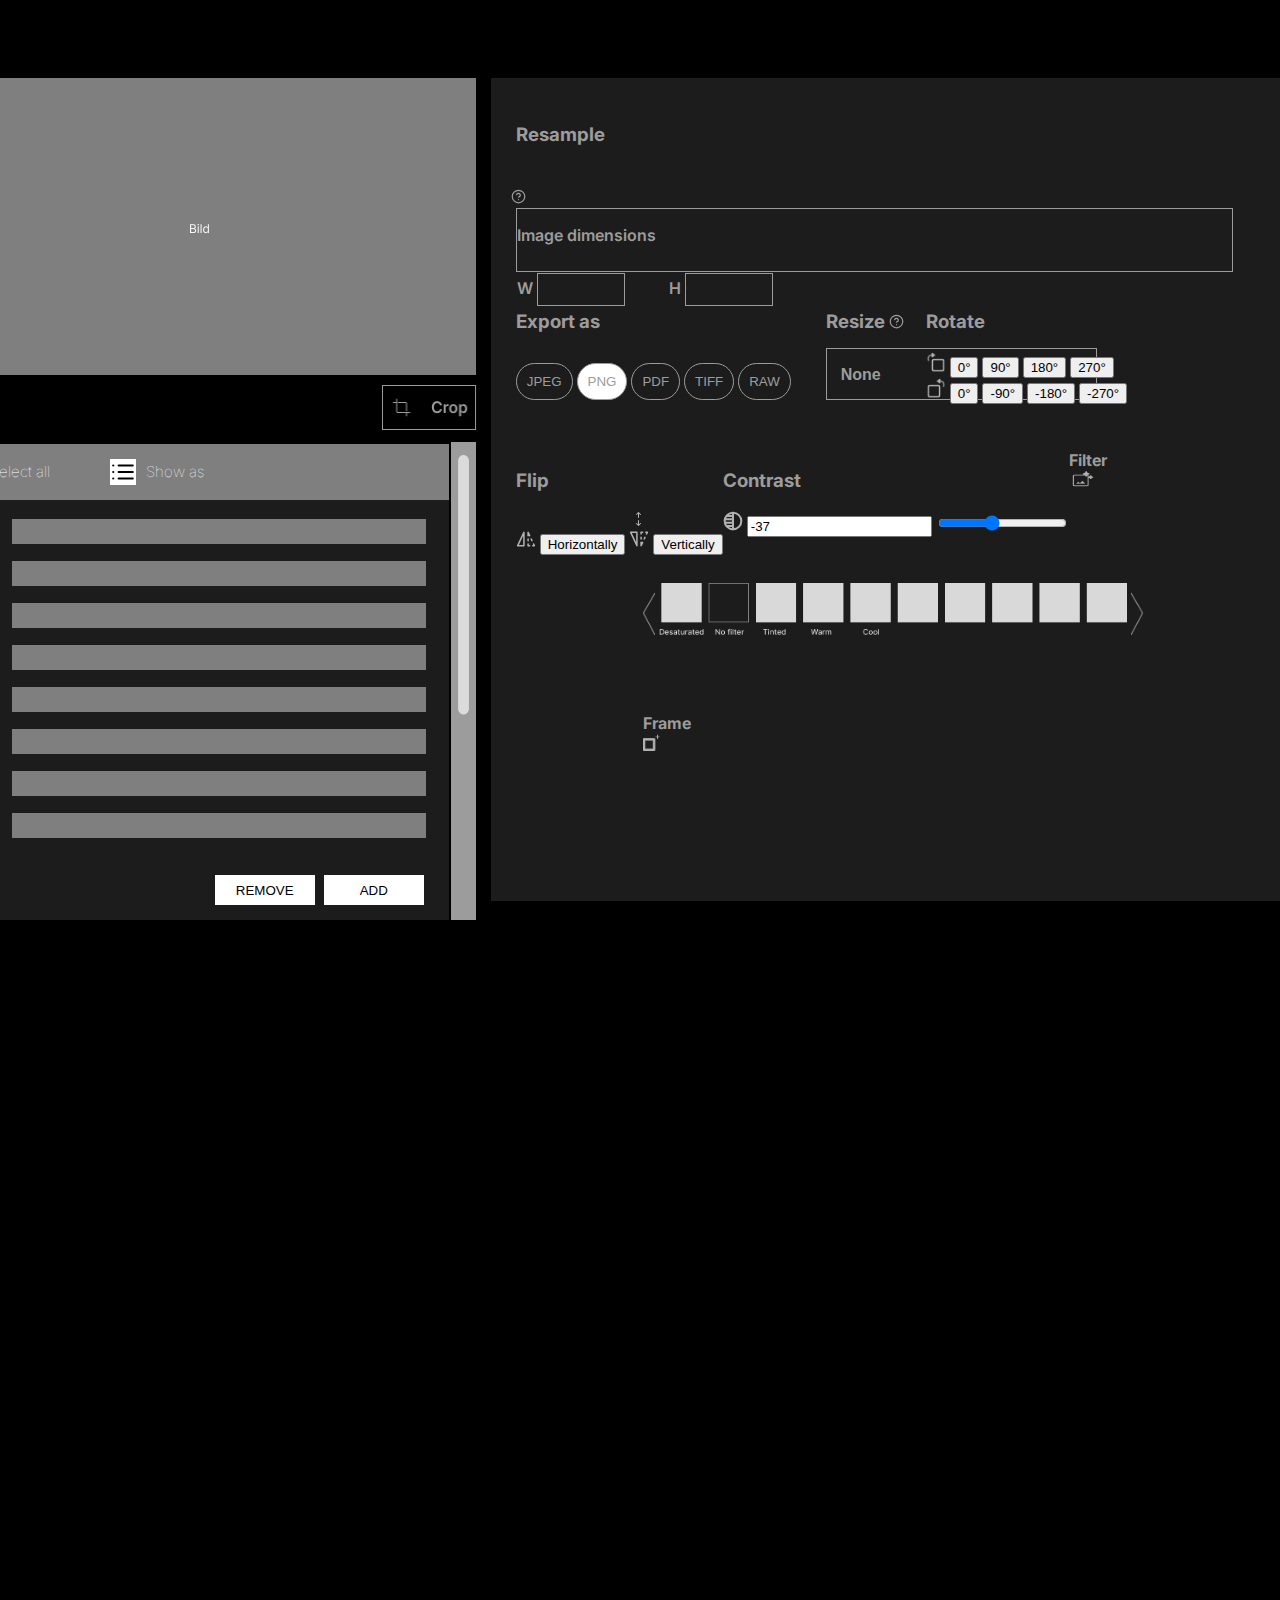
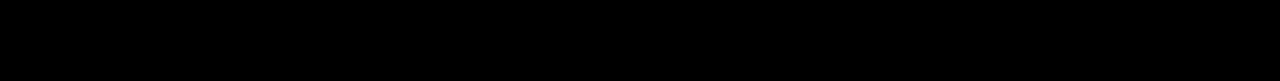
<file: Design/photoeditor.html>
<!DOCTYPE html>
<html lang="en">

<head>
    <meta charset="UTF-8">
    <meta name="viewport" content="width=device-width, initial-scale=1.0">
    <title>PhotoEditor</title>
    <link rel="stylesheet" href="photoeditor.css">
    <link href="https://fonts.googleapis.com/css2?family=Inter:wght@400&display=swap" rel="stylesheet">
</head>

<body>
<main class="container">

    <section class="left-panel">
        <div class="picture-preview-box">
            <img src="../Assets/image.png" alt="Image preview">
        </div>

        <img id="crop-icon" src="../Assets/crop.png" alt="Crop Icon">

        <div class="file-options">
            <input type="checkbox" class="select-all-checkbox">
            <p class="select-all">Select all</p>
            <svg width="24" height="24" viewBox="0 0 24 24" fill="none" xmlns="http://www.w3.org/2000/svg"
                 class="show-as-b">
                <path d="M8 6H21" stroke="black" stroke-width="2" stroke-linecap="round" stroke-linejoin="round"/>
                <path d="M8 12H21" stroke="black" stroke-width="2" stroke-linecap="round" stroke-linejoin="round"/>
                <path d="M8 18H21" stroke="black" stroke-width="2" stroke-linecap="round" stroke-linejoin="round"/>
                <path d="M3 6H3.01" stroke="black" stroke-width="2" stroke-linecap="round" stroke-linejoin="round"/>
                <path d="M3 12H3.01" stroke="black" stroke-width="2" stroke-linecap="round" stroke-linejoin="round"/>
                <path d="M3 18H3.01" stroke="black" stroke-width="2" stroke-linecap="round" stroke-linejoin="round"/>
            </svg>

            <p class="show-as-p">Show as</p>
        </div>

        <div class="file-manager-box">
            <ul class="file-list">
                <li><label><input class="file-checkbox" type="checkbox" name="option1"><span
                        class="file-placeholder"></span></label></li>
                <li><label><input class="file-checkbox" type="checkbox" name="option2"><span
                        class="file-placeholder"></span></label></li>
                <li><label><input class="file-checkbox" type="checkbox" name="option3"><span
                        class="file-placeholder"></span></label></li>
                <li><label><input class="file-checkbox" type="checkbox" name="option4"><span
                        class="file-placeholder"></span></label></li>
                <li><label><input class="file-checkbox" type="checkbox" name="option5"><span
                        class="file-placeholder"></span></label></li>
                <li><label><input class="file-checkbox" type="checkbox" name="option6"><span
                        class="file-placeholder"></span></label></li>
                <li><label><input class="file-checkbox" type="checkbox" name="option7"><span
                        class="file-placeholder"></span></label></li>
                <li><label><input class="file-checkbox" type="checkbox" name="option8"><span
                        class="file-placeholder"></span></label></li>
            </ul>
            <div class="file-controls">
                <button>REMOVE</button>
                <button>ADD</button>
            </div>
        </div>
        <img src="../Assets/slide.png" alt="scrollbar" class="scroll">
    </section>

    <section class="right-panel">
        <div class="tools">
            <div class="resample">
                <h3>Resample</h3>
                <svg width="12" height="12" viewBox="0 0 12 12" fill="none" xmlns="http://www.w3.org/2000/svg"
                     class="resample-hover">
                    <path d="M4.545 4.5C4.66255 4.16583 4.89458 3.88405 5.19998 3.70457C5.50538 3.52508 5.86445 3.45947 6.21359 3.51936C6.56273 3.57924 6.87941 3.76076 7.10754 4.03176C7.33567 4.30277 7.46053 4.64576 7.46 5C7.46 6 5.96 6.5 5.96 6.5M6 8.5H6.00549M11 6C11 8.76142 8.76142 11 6 11C3.23858 11 1 8.76142 1 6C1 3.23858 3.23858 1 6 1C8.76142 1 11 3.23858 11 6Z"
                          stroke="#9C9C9C" stroke-linecap="round" stroke-linejoin="round"/>
                </svg>
                <div class="resample-dimensions"><p>Image dimensions</p>
                    <form action="#">
                        <label for="width">W</label>
                        <input type="text" id="width" name="width" class="resample-input">
                        <label for="height">H</label>
                        <input type="text" id="height" name="height" class="resample-input">
                    </form>
                </div>
            </div>
            <div class="export">
                <h3>Export as</h3>
                <button class="image-format">JPEG</button>
                <button class="png-format">PNG</button>
                <button class="image-format">PDF</button>
                <button class="image-format">TIFF</button>
                <button class="image-format">RAW</button>
            </div>
            <div class="resize">
                <h3>Resize</h3>
                <svg width="12" height="12" viewBox="0 0 12 12" fill="none" xmlns="http://www.w3.org/2000/svg"
                     class="resize-hover">
                    <path d="M4.545 4.5C4.66255 4.16583 4.89458 3.88405 5.19998 3.70457C5.50538 3.52508 5.86445 3.45947 6.21359 3.51936C6.56273 3.57924 6.87941 3.76076 7.10754 4.03176C7.33567 4.30277 7.46053 4.64576 7.46 5C7.46 6 5.96 6.5 5.96 6.5M6 8.5H6.00549M11 6C11 8.76142 8.76142 11 6 11C3.23858 11 1 8.76142 1 6C1 3.23858 3.23858 1 6 1C8.76142 1 11 3.23858 11 6Z"
                          stroke="#9C9C9C" stroke-linecap="round" stroke-linejoin="round"/>
                </svg>
                <select id="resize-drop" name="resize-drop" class="resize-drop">
                    <option value="none">None</option>
                    <option value="value-1">value-1</option>
                    <option value="value-2">value-2</option>
                    <option value="value-3">value-3</option>
                    <option value="value-4">value-4</option>
                </select>
            </div>
            <div class="rotate">
                <h3>Rotate</h3>
                <img src="../Assets/rotate.png" alt="rotate" class="flip-icon">
                <button class="0deg">0&deg;</button>
                <button class="90deg">90&deg;</button>
                <button class="180deg">180&deg;</button>
                <button class="270deg">270&deg;</button>
                <br>
                <img src="../Assets/rotate.png" alt="rotate" class="rotate-icon">
                <button class="0deg">0&deg;</button>
                <button class="-90deg">-90&deg;</button>
                <button class="-180deg">-180&deg;</button>
                <button class="-270deg">-270&deg;</button>
            </div>
            <div class="flip">
                <h3>Flip</h3>
                <svg width="20" height="20" viewBox="0 0 20 20" fill="none" xmlns="http://www.w3.org/2000/svg">
                    <path d="M16.7709 16.6667H18.3334L17.5525 15M13.6459 16.6667H12.0834V15M12.0834 9.99999V11.6667M15.2084 9.99999L15.99 11.6667M13.6459 6.66666L12.0834 3.33333V6.66666M7.91669 16.6667H1.66669L7.91669 3.33333V16.6667Z"
                          stroke="#B3B3B3" stroke-width="1.5" stroke-linecap="round" stroke-linejoin="round"/>
                </svg>

                <button class="horizontally">Horizontally</button>
                <svg width="20" height="38" viewBox="0 0 20 38" fill="none" xmlns="http://www.w3.org/2000/svg">
                    <path d="M16.7709 21.3333H18.3334L17.5525 23M13.6459 21.3333H12.0834V23M12.0834 28V26.3333M15.2084 28L15.99 26.3333M13.6459 31.3333L12.0834 34.6667V31.3333M7.91669 21.3333H1.66669L7.91669 34.6667V21.3333Z"
                          stroke="#B3B3B3" stroke-width="1.5" stroke-linecap="round" stroke-linejoin="round"/>
                    <path d="M11.854 3.85401C11.8076 3.90057 11.7524 3.93751 11.6917 3.96272C11.6309 3.98793 11.5658 4.0009 11.5 4.0009C11.4343 4.0009 11.3691 3.98793 11.3084 3.96272C11.2476 3.93751 11.1925 3.90057 11.146 3.85401L10 2.70701L10 6.50001C10 6.63262 9.94734 6.75979 9.85357 6.85356C9.75981 6.94733 9.63263 7.00001 9.50002 7.00001C9.36741 7.00001 9.24024 6.94733 9.14647 6.85356C9.0527 6.75979 9.00002 6.63262 9.00002 6.50001L9.00002 2.70701L7.85402 3.85401C7.76014 3.9479 7.6328 4.00064 7.50002 4.00064C7.36725 4.00064 7.23991 3.9479 7.14602 3.85401C7.05213 3.76012 6.99939 3.63278 6.99939 3.50001C6.99939 3.36723 7.05213 3.2399 7.14602 3.14601L9.14602 1.14601C9.19247 1.09945 9.24764 1.0625 9.30839 1.0373C9.36913 1.01209 9.43425 0.999115 9.50002 0.999115C9.56579 0.999115 9.63091 1.01209 9.69166 1.0373C9.7524 1.0625 9.80758 1.09945 9.85402 1.14601L11.854 3.14601C11.9006 3.19245 11.9375 3.24763 11.9627 3.30838C11.9879 3.36912 12.0009 3.43424 12.0009 3.50001C12.0009 3.56578 11.9879 3.6309 11.9627 3.69164C11.9375 3.75239 11.9006 3.80756 11.854 3.85401ZM11.854 12.146C11.9006 12.1925 11.9375 12.2476 11.9627 12.3084C11.9879 12.3691 12.0009 12.4342 12.0009 12.5C12.0009 12.5658 11.9879 12.6309 11.9627 12.6916C11.9375 12.7524 11.9006 12.8076 11.854 12.854L9.85402 14.854C9.80758 14.9006 9.7524 14.9375 9.69166 14.9627C9.63091 14.9879 9.56579 15.0009 9.50002 15.0009C9.43425 15.0009 9.36913 14.9879 9.30839 14.9627C9.24764 14.9375 9.19247 14.9006 9.14602 14.854L7.14602 12.854C7.05213 12.7601 6.99939 12.6328 6.99939 12.5C6.99939 12.3672 7.05213 12.2399 7.14602 12.146C7.23991 12.0521 7.36725 11.9994 7.50002 11.9994C7.6328 11.9994 7.76013 12.0521 7.85402 12.146L9.00002 13.293L9.00002 9.50001C9.00002 9.3674 9.0527 9.24022 9.14647 9.14645C9.24024 9.05269 9.36741 9.00001 9.50002 9.00001C9.63263 9.00001 9.75981 9.05269 9.85357 9.14645C9.94734 9.24022 10 9.3674 10 9.50001L10 13.293L11.146 12.146C11.1925 12.0994 11.2476 12.0625 11.3084 12.0373C11.3691 12.0121 11.4343 11.9991 11.5 11.9991C11.5658 11.9991 11.6309 12.0121 11.6917 12.0373C11.7524 12.0625 11.8076 12.0994 11.854 12.146Z"
                          fill="#B3B3B3"/>
                </svg>


                <button class="vertically">Vertically</button>
            </div>
            <div class="contrast">
                <h3>Contrast</h3>
                <svg width="20" height="20" viewBox="0 0 20 20" fill="none" xmlns="http://www.w3.org/2000/svg">
                    <path d="M10 1.66667C5.39752 1.66667 1.66669 5.39751 1.66669 10C1.66669 14.6025 5.39752 18.3333 10 18.3333V1.66667Z"
                          stroke="#B3B3B3" stroke-width="2" stroke-linecap="round" stroke-linejoin="round"/>
                    <path d="M10 1.66667C14.6025 1.66667 18.3333 5.39751 18.3333 10C18.3333 14.6025 14.6025 18.3333 10 18.3333V1.66667Z"
                          stroke="#B3B3B3" stroke-width="2" stroke-linejoin="round"/>
                    <path d="M10 15H3.75004M10 11.6667H2.08337M10 8.33333H2.08337M10 5H3.75004" stroke="#B3B3B3"
                          stroke-width="2" stroke-linecap="round" stroke-linejoin="round"/>
                </svg>


                <input type="text" id="value" name="contrast" value="-37">
                <input type="range" min="-200" max="200" value="-37" class="slider" id="contrastSlider">
            </div>
            <div class="filter">
                <h3>Filter</h3>
                <img id="filter-icon" src="../Assets/filter.png" alt="Filter Icon">
                <div class="filter-toolbox">
                    <img id="filter-arrow1" src="../Assets/big-arrow.png" alt="navigation-arrow1">
                    <img id="filter-grid" src="../Assets/filter-grid.png" alt="filters">
                    <img id="filter-arrow2" class="flip-icon" src="../Assets/big-arrow.png" alt="navigation-arrow2">
                </div>
            </div>
            <div class="frame">
                <h3>Frame</h3>
                <img id="frame-icon" src="../Assets/frame.png" alt="Frame Icon">
                <div class="frame-toolbox">
                    <img src="../Assets/big-arrow.png" alt="navigation-arrow">
                    <img src="../Assets/frame-grid.png" alt="filters">
                    <img class="flip-icon" src="../Assets/big-arrow.png" alt="navigation-arrow">
                </div>
            </div>
        </div>
    </section>
    <button class="save-button">SAVE</button>
</main>
</body>

</html>
</file>
<file: site/css/photoeditor.css>
html {
    font-family: 'Inter', sans-serif;
    font-size: 13px;
    box-sizing: border-box;
}

body {
    color: #9C9C9C;
    padding: 70px 30px 30px;
    background-color: #000000;
    display: flex;
    flex-direction: column;
    align-items: center;
}

.container {
    display: flex;
    flex-direction: column;
    align-items: center;
    gap: 15px;
    width: auto;
}

.panels {
    display: flex;
    height: 850px;
}

.left-panel {
    margin-right: 20px;
}

.picture-preview-box {
    display: flex;
    width: 547px;
    height: 297px;
    top: 66px;
    left: 46px;
}

#crop-icon {
    width: 96px;
    height: 45px;
    margin: 10px;
    position: relative;
    left: 443px;
    cursor: pointer;
}

.file-options {
    display: flex;
    color: white;
    font-size: 15px;
    font-weight: 100;
    background-color: #7F7F7F;
    width: 520px;
}

.file_options .checkbox {
    appearance: none;
    width: 20px;
    height: 20px;
    background-color: white;
    margin-right: 10px;
    cursor: pointer;
}

.show-as-b {
    position: relative;
    top: 15px;
    left: 70px;
    width: 26px;
    height: 26px;
    background-color: white;
    cursor: pointer;
}

.select-all {
    position: relative;
    top: 9px;
    left: 10px;
    padding-left: 15px;
    font-family: 'Inter', regular, serif;
    font-size: 12px;
}

.select-all-checkbox {
    position: relative;
    appearance: none;
    left: 20px;
    bottom: -13px;
    background-color: white;
    width: 29px;
    height: 25px;
    border-radius: 0;
    cursor: pointer;
}

.show-as-p {
    position: relative;
    top: 9px;
    left: 80px;
    height: 26px;
    font-family: 'Inter', regular, serif;
    font-size: 12px;
}

.file-manager-box {
    width: 520px;
    height: 420px;
    background-color: #1C1C1C;
    overflow-y: auto;
    padding: 0;
    position: relative;
}

.file-checkbox {
    appearance: none;
    width: 29px;
    height: 25px;
    background-color: #1C1C1C;
    border: 1px solid #9C9C9C;
    margin-right: 30px;
    margin-bottom: 0;
    cursor: pointer;
}

.file-list {
    margin-left: -20px;
    margin-bottom: 33px;
}

.file-list li {
    display: flex;
    flex-direction: row;
    list-style: none;
    margin-bottom: 10px;
}

.file-placeholder {
    display: inline-block;
    width: 414px;
    height: 25px;
    background-color: #7F7F7F;
    color: white;
    font-size: 14px;
}

.file-controls {
    margin-left: 286px;
}

.file-controls button {
    width: 100px;
    height: 30px;
    margin-right: 5px;
    background-color: white;
    border: none;
    cursor: pointer;
}

.scroll {
    width: 25px;
    height: 470px;
    position: relative;
    left: 522px;
    bottom: 470px
}

/*------------------------------------------------------------------------------*/

.right-panel {
    width: 770px;
    height: 810px;
    padding-top: 25px;
    padding-left: 30px;
    background-color: #1C1C1C;
}

.tools {
    display: flex;
    flex-wrap: wrap;
    flex-direction: column;
}

.resample {
    display: flex;
    flex-direction: row;
    width: 730px;
}

.resample h3 {
    width: 75px;
    margin-top: 22px;
}

.resample-dimensions p {
    margin: 23px 220px 0 0;
    font-size: 14px;
    font-weight: 300;
}

.resample-dimensions {
    display: flex;
    padding-left: 20px;
    border: #9C9C9C 1px solid;
    width: 715px;
    height: 63px;
    margin-bottom: 20px;
}

.resample-input {
    appearance: none;
    background-color: #1C1C1C;
    border: 1px solid #9C9C9C;
    padding: 8px;
    margin-top: 15px;
    margin-right: 40px;
    width: 70px;
}

.resample-hover {
    width: 15px;
    height: 15px;
    margin-top: 22px;
    margin-right: 50px;
    cursor: pointer;
}

.row2 {
    display: flex;
}

.export {
    flex-direction: row;
    width: 300px;
    padding-right: 45px;
    padding-bottom: 50px;
    margin-right: 120px;
}

.export h3 {
    margin-bottom: 30px;
}

.image-format {
    appearance: none;
    color: #9C9C9C;
    background-color: #1C1C1C;
    border: 1px solid #9C9C9C;
    border-radius: 20px;
    padding: 10px;
    cursor: pointer
}

.png-format {
    appearance: none;
    color: #9C9C9C;
    background-color: white;
    border: 1px solid #9C9C9C;
    border-radius: 20px;
    padding: 10px;
    cursor: pointer
}

.resize {
    display: flex;
    flex-direction: column;
    width: 100px;
    height: 150px;
}

.resize h3 {
    margin-right: 5px;
}

.resize-hover {
    margin-top: 17px;
    width: 15px;
    height: 15px;
    cursor: pointer;
}

.resize1 {
    display: flex;
}

.resize-drop {
    background-color: #1C1C1C;
    border: 1px solid #9C9C9C;
    color: #9C9C9C;
    width: 271px;
    height: 52px;
    padding: 10px;
    font-size: 15px;
    font-weight: 600;
    cursor: pointer;
}

.row3 {
    display: flex;
}

.rotate {
    width: 320px;
    margin-right: 22px;
}

.rotate h3 {
    margin-bottom: 25px;
}

.rotate-button {
    appearance: none;
    color: #9C9C9C;
    margin-bottom: 25px;
    margin-right: 12px;
    width: 50px;
    background-color: #1C1C1C;
    border: 1px solid #9C9C9C;
    cursor: pointer;
}

.rotate-icon1 {
    transform: scaleX(-1);
    width: 20px;
    margin-right: 8px;
}

.rotate-icon {
    width: 20px;
    height: 20px;
    margin-right: 8px;
}

.flip {
    display: flex;
    flex-direction: column;
    margin-right: 38px;
    width: 170px;
}

.flip h3 {
    margin-bottom: 35px;
}

.flip-tools {
    flex-direction: column;
    transform: translateY(-11px);
}

.flip-double-icon {
    margin-right: 15px;

}

.flip-icon1 {
    margin-right: 15px;
}

.flip-button {
    transform: translateY(-10px);
    appearance: none;
    color: #9C9C9C;
    margin-bottom: 15px;
    margin-right: 15px;
    width: 110px;
    padding: 8px;
    background-color: #1C1C1C;
    border: 1px solid #9C9C9C;
    cursor: pointer;
}


.contrast {
    display: flex;
    flex-direction: column;
}

.contrast h3 {
    margin-bottom: 30px;
}

.contrast2 {
    display: flex;
    flex-direction: row;
    margin-bottom: 20px;
    justify-content: center;
    transform: translatex(-10px);
}

.slider-input {
    appearance: none;
    background-color: #1C1C1C;
    border: #9C9C9C 1px solid;
    color: white;
    padding: 5px;
    width: 28px;
    height: 23px;
    transform: translateX(30px);
}

.slider {
    appearance: none;
    height: 6px;
    width: 175px;
    border-radius: 3px;
    outline: none;
    margin-top: 10px;
}

.slider::-webkit-slider-thumb {
    -webkit-appearance: none;
    height: 16px;
    width: 16px;
    border-radius: 50%;
    background: #606060;
    cursor: pointer;
}

.contrast svg {
    transform: translateY(8px);
    margin-right: -20px;
}

.filter-header {
    display: flex;

    h3 {
        padding-right: 8px;
        padding-bottom: 10px;
    }

    svg {
        transform: translateY(1px);
        cursor: pointer
    }
}


.filter-toolbox {
    display: flex;
    justify-content: center; /* Centrerar horisontellt */
    align-items: center;
    width: 726px;
    height: 100px;
    border: 1px solid #9C9C9C;

    svg {
        cursor: pointer
    }
}

.filter h3 {
    margin: 0;
}

.frame-header {
    display: flex;
    align-items: stretch;

    h3 {
        padding-top: 10px;
        padding-right: 8px;
    }

    svg {
        transform: translateY(22px);
        cursor: pointer;
    }
}

.frame-toolbox {
    display: flex;
    justify-content: center; /* Centrerar horisontellt */
    align-items: center;
    width: 726px;
    height: 100px;
    border: 1px solid #9C9C9C;

    svg {
        cursor: pointer
    }
}

.flip-vert {
    transform: scaleY(-1);
    width: 20px;
    height: 20px;
}

.flip-icon {
    transform: scaleX(-1);
}

.save-wrapper {
    display: flex;
    justify-content: flex-end;
    width: 100%;
}

.save-button {
    width: 112px;
    height: 38px;
    appearance: none;
    border: none;
    cursor: pointer;
}
</file>
<file: Design/photoeditor.css>
html {
    font-family: 'Inter', sans-serif;
    font-size: 16px;
    font-weight: 600;
    box-sizing: border-box;
}

body {
    color: #9C9C9C;
    padding: 30px;
    padding-top: 70px;
    align-self: center;
    background-color: #000000;
    display: flex;
    justify-content: center;
}

.container {
    display: flex;
    gap: 15px;
}

.picture-preview-box {
    display: flex;
    width: 547px;
    height: 297px;
    top: 66px;
    left: 46px;
}

#crop-icon {
    width: 96px;
    height: 45px;
    margin: 10px;
    position: relative;
    left: 443px;
}

.file-options {
    display: flex;
    color: white;
    font-size: 15px;
    font-weight: 100;
    background-color: #7F7F7F;
    width: 520px;
}

.file_options .checkbox {
    appearance: none;
    width: 20px;
    height: 20px;
    background-color: white;
    margin-right: 10px;
    cursor: pointer;
}

.show-as-b {
    position: relative;
    top: 15px;
    left: 70px;
    width: 26px;
    height: 26px;
    background-color: white;
}

.select-all {
    position: relative;
    top: 3px;
    left: 10px;
    padding-left: 15px;
}

.select-all-checkbox {
    position: relative;
    appearance: none;
    left: 20px;
    bottom: -13px;
    background-color: white;
    width: 29px;
    height: 25px;
    border-radius: 0;
    cursor: pointer;
}

.show-as-p {
    position: relative;
    top: 3px;
    left: 80px;
    height: 26px;
}

.file-manager-box {
    width: 520px;
    height: 420px;
    background-color: #1C1C1C;
    overflow-y: auto;
    padding: 0;
    position: relative;
}

.file-checkbox {
    appearance: none;
    width: 29px;
    height: 25px;
    background-color: #1C1C1C;
    border: 1px solid #9C9C9C;
    margin-right: 30px;
    margin-bottom: 0px;
    cursor: pointer;
}

.file-list {
    margin-left: -20px;
    margin-bottom: 33px;
}

.file-list li {
    display: flex;
    flex-direction: row;
    list-style: none;
    margin-bottom: 10px;
}

.file-placeholder {
    display: inline-block;
    width: 414px;
    height: 25px;
    background-color: #7F7F7F;
    color: white;
    font-size: 14px;
}

.file-controls {
    margin-left: 286px;
}

.file-controls button {
    width: 100px;
    height: 30px;
    margin-right: 5px;
    background-color: white;
    border: none;
    cursor: pointer;
}

.scroll {
    width: 25px;
    height: 478px;
    position: relative;
    left: 522px;
    bottom: 478px
}

/*------------------------------------------------------------------------------*/

.right-panel {
    width: 770px;
    height: 798px;
    padding-top: 25px;
    padding-left: 25px;
    background-color: #1C1C1C;
}

.tools {
    display: flex;
    flex-wrap: wrap;
}

.resample {
    width: 500px;
}

.resample h3 {
    margin-top: 20px;
}

.resample-dimensions {
    border: #9C9C9C 1px solid;
    width: 715px;
    height: 62px;
    margin-bottom: 20px;
}

.resample-input {
    appearance: none;
    background-color: #1C1C1C;
    border: 1px solid #9C9C9C;
    padding: 8px;
    margin-top: 12px;
    margin-right: 40px;
    width: 70px;
}

.export {
    width: 300px;
    padding-right: 10px;
    padding-bottom: 50px;
}

.export h3 {
    margin-bottom: 30px;
}

.image-format {
    appearance: none;
    color: #9C9C9C;
    background-color: #1C1C1C;
    border: 1px solid #9C9C9C;
    border-radius: 20px;
    padding: 10px;
    cursor: pointer
}

.png-format {
    appearance: none;
    color: #9C9C9C;
    background-color: white;
    border: 1px solid #9C9C9C;
    border-radius: 20px;
    padding: 10px;
    cursor: pointer
}

.resize {
    display: flex;
    flex-direction: column;
    width: 100px;
    height: 150px;
}

.resize h3 {
    margin-bottom: 0px;
}

.resize-hover {
    width: 15px;
    height: 15px;
    position: relative;
    bottom: 19px;
    left: 63px;
}

.resize-drop {
    background-color: #1C1C1C;
    border: 1px solid #9C9C9C;
    color: #9C9C9C;
    width: 271px;
    height: 52px;
    padding: 10px;
    font-size: 16px;
    font-weight: 600;
}

filter, .frame {
    position: absolute;
    font-weight: 600;
    font-size: 16px;
    line-height: 19px;
    color: #9C9C9C;
}

#filter-icon {
    width: 26px;
    height: 18.65px;
}

#filter-arrow1 {
    width: 13px;
    height: 43px;
}

#filter-arrow2{
    width: 13px;
    height: 43px;
}

#filter-grid {
    width: 468px;
    height: 52px;
}

.filter {
    left: 643px;
    top: 544px;
    width: 200px;
}

.filter h3 {
    margin: 0;
    font-size: 16px;
}

.filter-toolbox {
    position: absolute;
    width: 714px;
    height: 100px;
    top: 583px;
    left: 642px;
    border: 1px #9C9C9C;
    gap: 10px;
}

.frame {
    left: 643px;
    top: 714px;
    width: 200px;
}

.frame h3 {
    margin: 0;
    font-size: 16px;
}

.frame-toolbox {
    position: absolute;
    width: 714px;
    height: 68px;
    top: 743px;
    left: 642px;
    border: 1px #9C9C9C;
}

#frame-icon {
    width: 18px;
    height: 18.13PX;
}

.tool-box {
    display: flex;
    border: 1px solid #9C9C9C;
    padding-left: 20px;
}

.tool-box p {
    margin-right: 150px;
    margin-top: 18px;
}

.resample-hover {
    width: 15px;
    height: 15px;
    margin-top: 24px;
    margin-left: -5px;
}

.flip-icon {
    transform: scaleX(-1);
    width: 20px;
    height: 20px;
}

.flip-vert {
    transform: scaleY(-1);
    width: 20px;
    height: 20px;
}

.flip-icon {
    width: 20px;
    height: 20px;
}

.rotate-icon {
    width: 20px;
    height: 20px;
}
</file>
